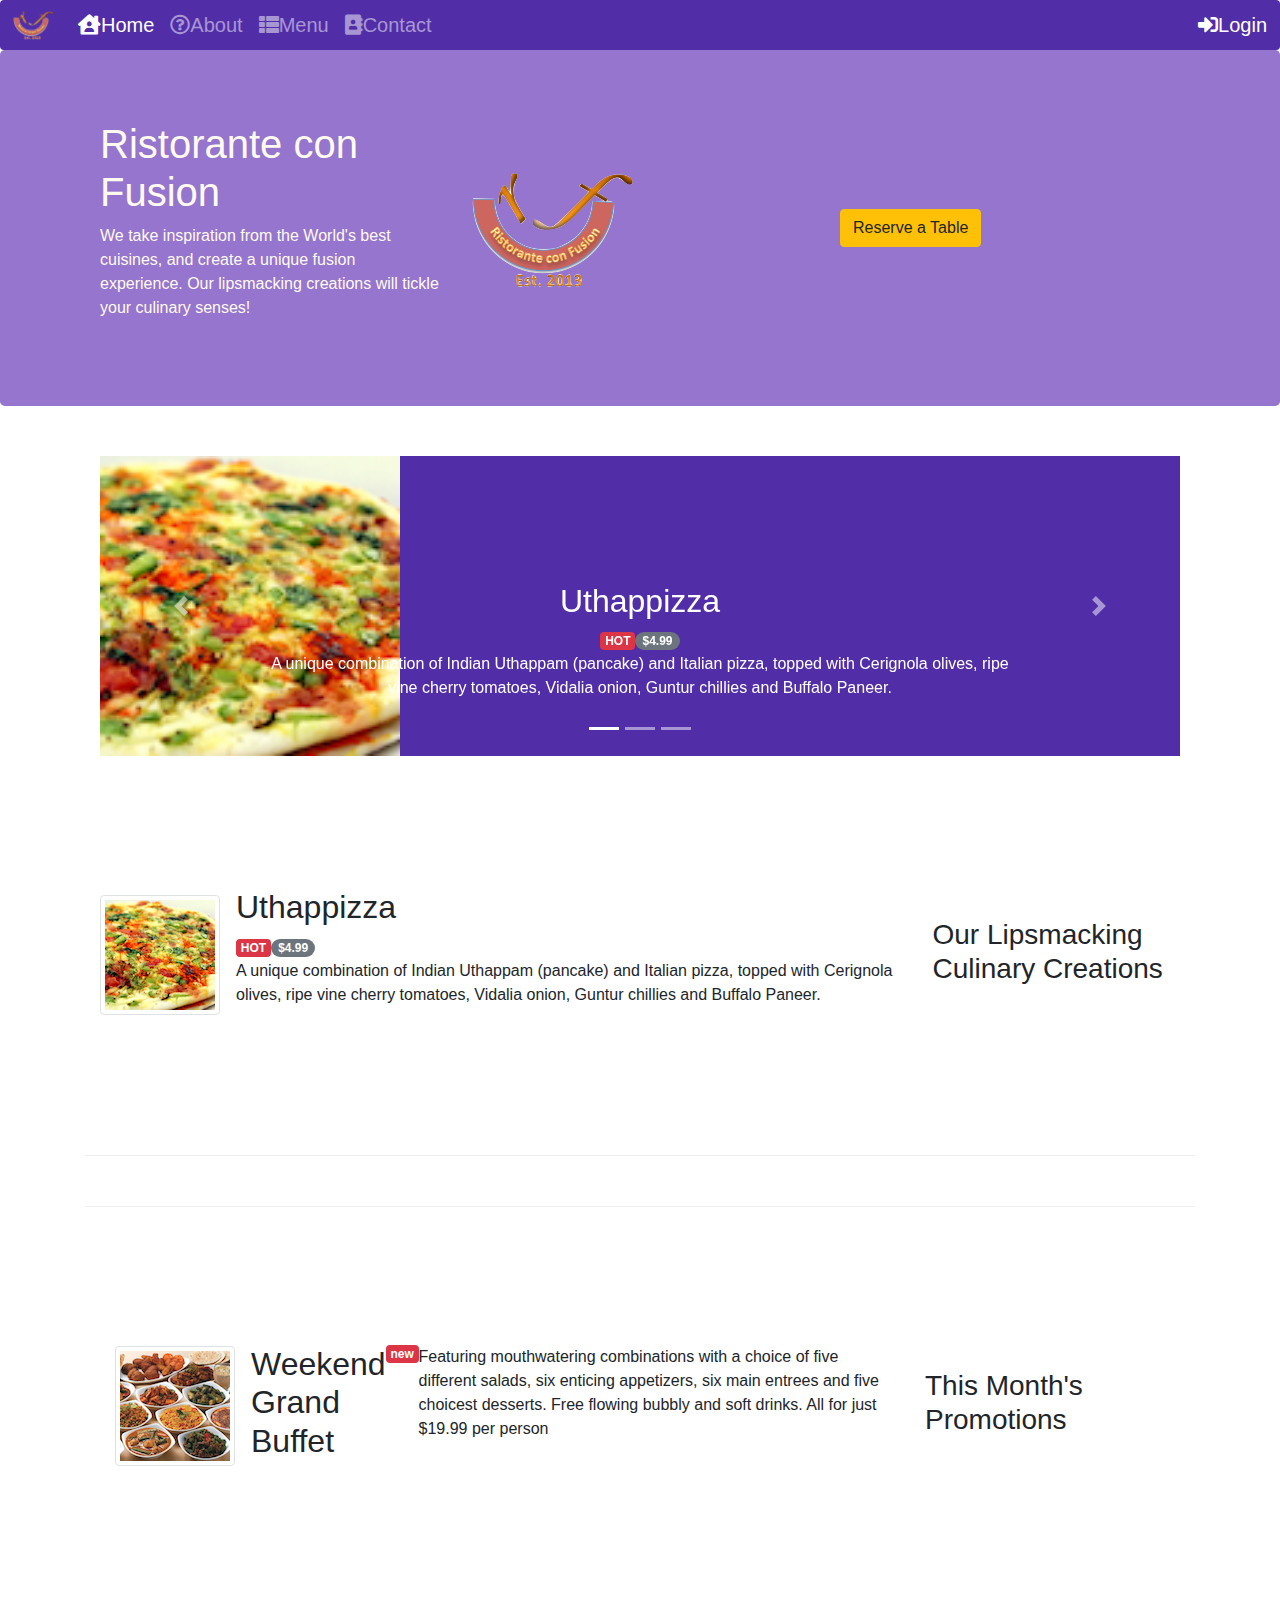
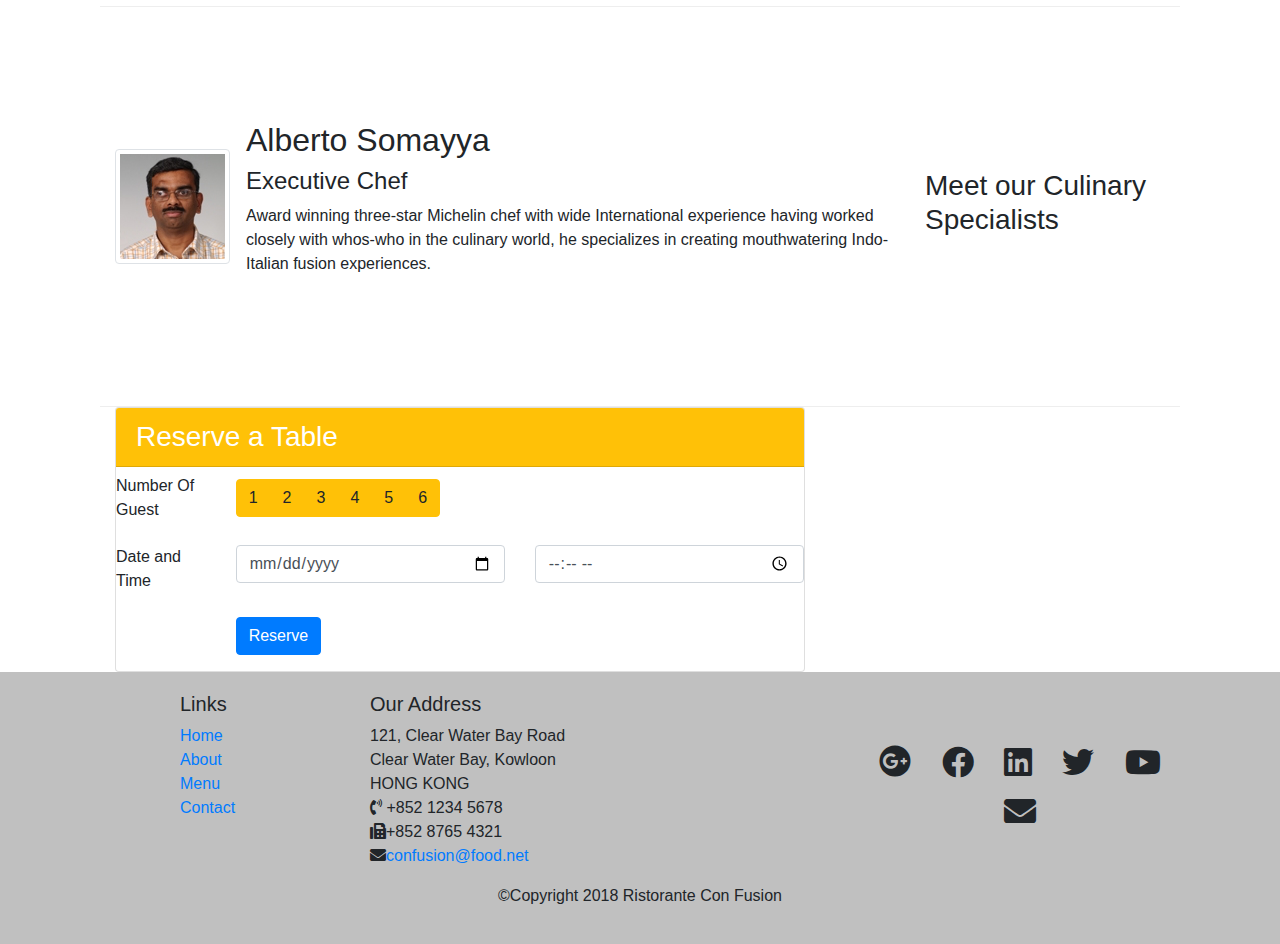
<file: index.html>
<!DOCTYPE html>
<html lang="en">

<head>
    <title>Ristorante Con Fusion</title>
    <meta charset="utf-8">
    <meta name="viewport" content="width=device-width, initial-scale=1, shrink-to-fit=no">
    <!-- Bootstrap CSS -->
    <link rel="stylesheet" href="https://stackpath.bootstrapcdn.com/bootstrap/4.3.1/css/bootstrap.min.css" integrity="sha384-ggOyR0iXCbMQv3Xipma34MD+dH/1fQ784/j6cY/iJTQUOhcWr7x9JvoRxT2MZw1T" crossorigin="anonymous">
    <link
    rel="stylesheet"
    href="https://cdnjs.cloudflare.com/ajax/libs/animate.css/4.1.1/animate.min.css"
  />
    <link rel="stylesheet" href="css/all.min.css">
    <link rel="stylesheet" href="css/style.css">
  </head>
<body>
<nav class="navbar navbar-toggler navbar-dark navbar-expand-sm">
    <button class="navbar-toggler " type="button" data-toggle="collapse" data-target="#navbarNavDropdown"
        aria-controls="navbarNavDropdown" aria-expanded="false" aria-label="Toggle navigation">
        <span class="navbar-toggler-icon"></span>
    </button>
    <a class="navbar-brand align-self-center" href="#"><img src="img/logo.png" height="30" width="41">  </a>
    <div class="collapse navbar-collapse" id="navbarNavDropdown">
        <ul class="navbar-nav">
            <li class="nav-item active">
                <a class="nav-link" href="#"><i class="fas fa-house-user"></i>Home<span class="sr-only">(current)</span> </a>
            </li>
            <li class="nav-item">
                <a class="nav-link" href="./aboutus.html"><i class="far fa-question-circle"></i>About</a>
            </li>
            <li class="nav-item">
                <a class="nav-link" href="#"><i class="fas fa-th-list"></i>Menu</a>
            </li>
            <li class="nav-item">
                <a class="nav-link" href="./contactus.html"><i class="fas fa-address-book"></i>Contact</a>
            </li>
        </ul>
        
    </div>
    <span class="navbar-text">
        <a data-toggle="modal" data-target="#loginmodal">
            <span class="fa fa-sign-in-alt"></span><a data-target="#loginmodel">Login</a>
        </a>
    </span>
</nav>
<div class="modal" id="loginmodal">
    <div class="modal-dialog">
        <div class="modal-content">
            <div class="modal-header">
                <h5 class="modal-title">Login</h5>
                <button type="button" class="close" data-dismiss="modal">
                    &times;
                </button>
            </div>
            <div class="modal-body">
                <form>
                    <div class="form-row">
                        <div class="form-group col-sm-4">
                            <label class="sr-only" for="exampleInputEmail3">Email address</label>
                            <input type="email" class="form-control form-control-sm mr-1" id="exampleInputEmail3"
                                placeholder="Enter email">
                        </div>
                        <div class="form-group col-sm-4">
                            <label class="sr-only" for="exampleInputPassword3">Password</label>
                            <input type="password" class="form-control form-control-sm mr-1" id="exampleInputPassword3"
                                placeholder="Password">
                        </div>
                        <div class="col-sm-auto">
                            <div class="form-check">
                                <input class="form-check-input" type="checkbox">
                                <label class="form-check-label"> Remember me
                                </label>
                            </div>
                        </div>
                    </div>
                    <div class="form-row">
                        <button type="button" class="btn btn-secondary btn-sm ml-auto" data-dismiss="modal">Cancel</button>
                        <button type="submit" class="btn btn-primary btn-sm ml-1">Sign in</button>
                    </div>
                </form>
            </div>
        </div>
    </div>
</div>
    <header class="jumbotron">
        <div class="container">
            <div class ="row row-header">
                <div class="col-12 col-sm-4">
                    <h1  class="animate__animated animate__bounceInLeft">Ristorante con Fusion</h1>
                    <p>We take inspiration from the World's best cuisines, and create a unique fusion experience. Our lipsmacking creations will tickle your culinary senses!</p>
                  </div>
                  <div class="col-12 col-sm-4 align-self-center">
                    <img src="img/logo.png" class="img-fluid">
                </div>
                <div class="col-12 col-sm align-self-center">
                <button type="button" class="btn btn-warning" data-toggle="modal" data-target="#myModal">
                    Reserve a Table
                </button>
                </div>
            </div>
        </div>
    </header>
<!-- Modal -->
<div class="modal fade" id="myModal" tabindex="-1" aria-labelledby="exampleModalLabel" aria-hidden="true">
    <div class="modal-dialog">
        <div class="modal-content">
            <div class="modal-header">
                <h3 class="modal-title" id="exampleModalLabel">Reserve a Table</h3>
                <button type="button" class="close" data-dismiss="modal">&times</button>
            </div>
            <div class="modal-body">
                <form id="reservetable">
                    <div class="form-group row align-items-center">
                        <label class="col-12 col-sm-4 col-form-label">Number Of Guest</label>
                        <div class="col-12 col-sm">
                            <div class="btn-group btn-group-toggle" data-toggle="buttons">
                                <label class="btn btn-warning">
                                    <input type="radio" name="guest1" id="guest1" autocomplete="off">1
                                </label>
                                <label class="btn btn-warning">
                                    <input type="radio" name="guest2" id="guest2" autocomplete="off">2
                                </label>
                                <label class="btn btn-warning">
                                    <input type="radio" name="guest3" id="guest3" autocomplete="off ">3
                                </label>
                                <label class="btn btn-warning">
                                    <input type="radio" name="guest4" id="guest4" autocomplete="off">4
                                </label>
                                <label class="btn btn-warning">
                                    <input type="radio" name="guest5" id="guest5" autocomplete="off">5
                                </label>
                                <label class="btn btn-warning">
                                    <input type="radio" name="guest6" id="guest6" autocomplete="off ">6
                                </label>
                            </div>
                        </div>
                    </div>
                    <div class="form-group row align-items-center ">
                        <label class="col-12 col-sm-4 col-form-label">Section</label>
                        <div class="btn-group col-12 col-sm-6" role="group" aria-label="Basic example">
                            <button type="button" class="btn btn-success">Non-smoking</button>
                            <button type="button" class="btn btn-danger">Smoking</button>
                        </div>
                    </div>
                    <div class="form-group row align-item-center">
                        <label class="col-12 col-sm-4">Date and Time</label>
                        <div class="col-12 col-sm-4">
                            <input type="date" class="form-control" name="date">
                        </div>
                        <div class="col-12 col-sm-4">
                            <input type="time" class="form-control" name="time">
                        </div>
                    </div>
                    <div class="form-group row ">
                        <div class="offset-sm-4 col-md-8">
                            <button class="btn btn-secondary" type="button" data-dismiss="modal">close</button>
                            <button class="btn btn-primary" type="submit">Reserve</button>
                        </div>
                    </div>
                </form>
            </div>
        </div>
    </div>
</div>
    <div class="container">
        <div class="row row-content">
            <div class="col">
                <div id ="mycarousel" class="carousel slide" data-ride="carousel">
                    <div class="carousel-inner" role="listbox">
                        <div class="carousel-item active">
                            <img class="d-block img-fluid" src="img/uthappizza.png" alt="uthapizza">
                            <div class="carousel-caption d-non d-md-block">
                                <h2>Uthappizza</h2><span class="badge badge-danger">HOT</span><span
                                    class="badge badge-pill badge-secondary">$4.99</span>
                                
                                    <p class="d-none d-sm-block">A unique combination of Indian Uthappam (pancake) and Italian pizza, topped with Cerignola olives, ripe vine
                                        cherry tomatoes, Vidalia onion, Guntur chillies and Buffalo Paneer.</p>
                                
                            </div>
                        </div>
                        <div class="carousel-item ">
                        <img class="d-block img-fluid" src="img/buffet.png" alt="buffet">
                        <div class="carousel-caption d-non d-md-block">
                        <h2>Weekend Grand Buffet</h2><span class="badge badge-danger">new</span>
                            <p class="d-none d-sm-block">Featuring mouthwatering combinations with a choice of five different salads, six enticing appetizers, six main
                                entrees and five choicest desserts. Free flowing bubbly and soft drinks. All for just $19.99 per person </p>
                        </div>
                    </div>
                        <div class="carousel-item ">
                        <img class="d-block img-fluid" src="img/alberto.png" alt="albetro">
                        <div class="carousel-caption d-non d-md-block">
                            <h2>Alberto Somayya</h2>
                            <h4>Executive Chef</h4>
                                <p class="d-none d-sm-block">Award winning three-star Michelin chef with wide International experience having worked closely with whos-who in
                                    the culinary world, he specializes in creating mouthwatering Indo-Italian fusion experiences. </p>
                        </div>
                        </div>
                </div>
                <ol class="carousel-indicators">
                    <li data-target="#mycarousel" data-slide-to="0" class="active"></li>
                    <li data-target="#mycarousel" data-slide-to="1"></li>
                    <li data-target="#mycarousel" data-slide-to="2"></li>
                </ol>
                <a class="carousel-control-prev" href="#mycarousel" role="button" data-slide="prev">
                    <span class="carousel-control-prev-icon"></span>
                </a>
                <a class="carousel-control-next" href="#mycarousel" role="button" data-slide="next">
                    <span class="carousel-control-next-icon"></span>
                </a>
            </div>
        </div>
        <div class="row row-content align-items-center">
            <div class="col-12 col-sm-4 order-sm-last col-md-3">
                <h3>Our Lipsmacking Culinary Creations</h3>
            </div>
            <div class="col col-sm order-sm-first col-md">
                <div class="media">
                    <img class=" mr-3 img-thumbnail align-self-center" src="img/uthappizza.png" alt="uthappizza">
                    <div class="media-body">
                <h2 class="animate__animated animate__pulse">Uthappizza</h2><span class="badge badge-danger">HOT</span><span class ="badge badge-pill badge-secondary">$4.99</span>
                <div class="d-none d-sm-block">
                <p>A unique combination of Indian Uthappam (pancake) and Italian pizza, topped with Cerignola olives, ripe vine cherry tomatoes, Vidalia onion, Guntur chillies and Buffalo Paneer.</p>
                </div>
                </div>
                </div>
                </div>
            </div>
        </div>

        <div class="container">
        <div class="row row-content align-items-center">
            <div class="col-12 col-sm-4 col-md-3">
                <h3>This Month's Promotions</h3>
                </div>
                <div class="col col-sm col-md order-sm-first">
                    <div class="media">
                        <img class="mr-3 img-thumbnail align-self-center" src ="img/buffet.png" alt="buffet">
                        <div class="media-body">
                    </div>
                <h2>Weekend Grand Buffet</h2><span class="badge badge-danger">new</span>
                <div class="d-none d-sm-block">
                <p>Featuring mouthwatering combinations with a choice of five different salads, six enticing appetizers, six main entrees and five choicest desserts. Free flowing bubbly and soft drinks. All for just $19.99 per person </p>
                </div>
            </div>
            </div>
        </div>
        </div>
        <div class="container">
        <div class="row row-content align-items-center">
            <div class="col-12 col-sm-4 col-md-3">
                <h3>Meet our Culinary Specialists</h3>
            </div>
            <div class="col col-sm col-md order-sm-first">
                <div class="media">
                    <img class="d-flex mr-3 img-thumbnail align-self-center" src="img/alberto.png" alt="albetro">
                    <div class="media-body">
                <h2>Alberto Somayya</h2>
                <h4>Executive Chef</h4>
                <div class="d-none d-sm-block">
                <p>Award winning three-star Michelin chef with wide International experience having worked closely with whos-who in the culinary world, he specializes in creating mouthwatering Indo-Italian fusion experiences. </p>
                </div>
                </div>
                </div>
            </div>
        </div>
        </div>
        <div class="container">
<div calss="row row-content justify-content-center">
    <div class="col col-sm-8 align-self-center">
        <div class="card">
            <h3 class="card-header bg-warning text-white">Reserve a Table</h3>
            <div class="card-block">
                <form id="reservetable">
                    <div class="form-group row align-items-center">
                        <label class="col-12 col-sm-2 col-form-label">Number Of Guest</label>
                        <div class="col-12 col-sm">
                            <div class="btn-group btn-group-toggle" data-toggle="buttons">
                                <label class="btn btn-warning">
                                    <input type="radio" name="guest1" id="guest1" autocomplete="off">1
                                </label>
                                <label class="btn btn-warning">
                                    <input type="radio" name="guest2" id="guest2" autocomplete="off">2
                                </label>
                                <label class="btn btn-warning">
                                    <input type="radio" name="guest3" id="guest3" autocomplete="off ">3
                                </label>
                                <label class="btn btn-warning">
                                    <input type="radio" name="guest4" id="guest4" autocomplete="off">4
                                </label>
                                <label class="btn btn-warning">
                                    <input type="radio" name="guest5" id="guest5" autocomplete="off">5
                                </label>
                                <label class="btn btn-warning">
                                    <input type="radio" name="guest6" id="guest6" autocomplete="off ">6
                                </label>
                            </div>
                        </div>
                    </div>
                    <div class="form-group row align-item-center">
                        <label class="col-12 col-sm-2">Date and Time</label>
                        <div class="col-12 col-sm-5">
                            <input type="date" class="form-control" name="date">
                        </div>
                        <div class="col-12 col-sm-5">
                            <input type="time" class="form-control" name="time">
                        </div>
                    </div>
                    <div class="form-group row">
                        <div class="offset-sm-2 col-sm-10">
                            <button class="btn btn-primary" type="submit">Reserve</button>
                        </div>
                    </div>
                </form>
            </div>
        </div>
    </div>
</div>
</div>
</div>
</div>
    <footer class="footer">
        <div class="container">
            <div class="row">
                <div class="col-4 offset-1 col-sm-2">
                    <h5>Links</h5>
                    <ul class="list-unstyled">
                        <li><a href="#">Home</a></li>
                        <li><a href="./aboutus.html">About</a></li>
                        <li><a href="#">Menu</a></li>
                        <li><a href="./contactus.html">Contact</a></li>
                    </ul>
                </div>
                <div class="col-7 col-sm-5">
                    <h5>Our Address</h5>
                    <address>
		              121, Clear Water Bay Road<br>
		              Clear Water Bay, Kowloon<br>
		              HONG KONG<br>
                    <i class="fas fa-phone-volume"></i> +852 1234 5678<br>
                    <i class="fas fa-fax"></i>+852 8765 4321<br>
                    <i class="fas fa-envelope"></i><a href="mailto:confusion@food.net">confusion@food.net</a>
		           </address>
                </div>
                <div class="col-12 col-sm-4 align-self-center">
                    <div class="text-center">
                        <a class="btn btn-social-icon btn-google" href="http://google.com/+"><i class="fab fa-2x fa-google-plus fa-lg"></i></a>
                        <a class="btn btn-social-icon btn-facebook"href="http://www.facebook.com/profile.php?id="><i class="fab fa-2x fa-facebook"></i></a>
                        <a class="btn btn-social-icon btn-linkedin"href="http://www.linkedin.com/in/"><i class="fab fa-2x fa-linkedin"></i></a>
                        <a class="btn btn-social-icon btn-youtube"href="http://twitter.com/"><i class="fab fa-2x fa-twitter"></i></a>
                        <a class="btn btn-social-icon btn-twitter"href="http://youtube.com/"><i class="fab fa-2x fa-youtube"></i></a>
                        <a class="btn btn-social-icon" href="mailto:"><i class="fa fa-2x fa-envelope"></i></a>
                    </div>
                </div>
           </div>
           <div class="row justify-content-center">
                <div>
                    <p>©Copyright 2018 Ristorante Con Fusion</p>
                </div>
           </div>
        </div>
    </footer>
    <!-- Optional JavaScript -->
    <!-- jQuery first, then Popper.js, then Bootstrap JS -->
    <script src="https://code.jquery.com/jquery-3.3.1.slim.min.js" integrity="sha384-q8i/X+965DzO0rT7abK41JStQIAqVgRVzpbzo5smXKp4YfRvH+8abtTE1Pi6jizo" crossorigin="anonymous"></script>
    <script src="https://cdnjs.cloudflare.com/ajax/libs/popper.js/1.14.7/umd/popper.min.js" integrity="sha384-UO2eT0CpHqdSJQ6hJty5KVphtPhzWj9WO1clHTMGa3JDZwrnQq4sF86dIHNDz0W1" crossorigin="anonymous"></script>
    <script src="https://stackpath.bootstrapcdn.com/bootstrap/4.3.1/js/bootstrap.min.js" integrity="sha384-JjSmVgyd0p3pXB1rRibZUAYoIIy6OrQ6VrjIEaFf/nJGzIxFDsf4x0xIM+B07jRM" crossorigin="anonymous"></script>
    <script>
        var tooltipTriggerList = [].slice.call(document.querySelectorAll('[data-toggle="tooltip"]'))
            var tooltipList = tooltipTriggerList.map(function (tooltipTriggerEl) {
                return new bootstrap.Tooltip(tooltipTriggerEl)
            })
            
    </script>
    <script>
        var myModal = document.getElementById('myModal')
            var myInput = document.getElementById('myInput')

            myModal.addEventListener('shown.bs.modal', function () {
                myInput.focus()
            })
    </script>
</body>

</html>
</file>
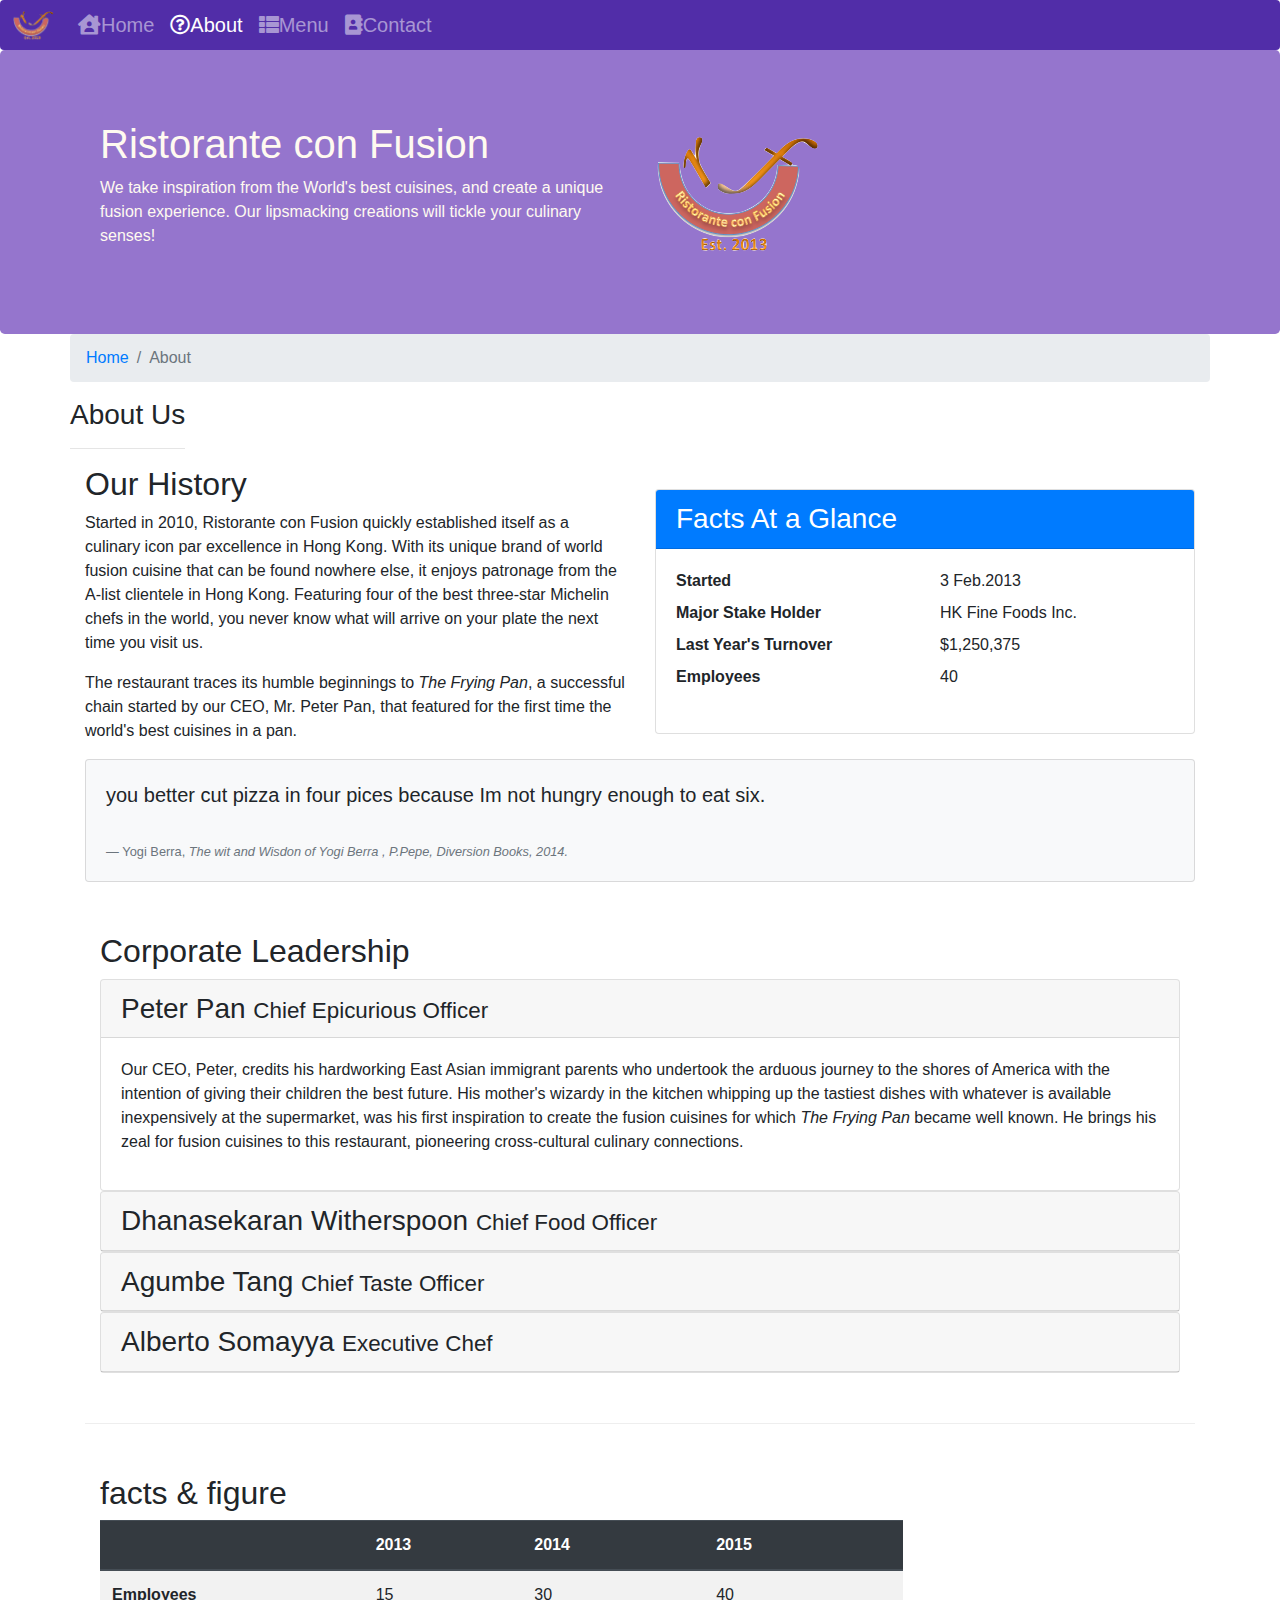
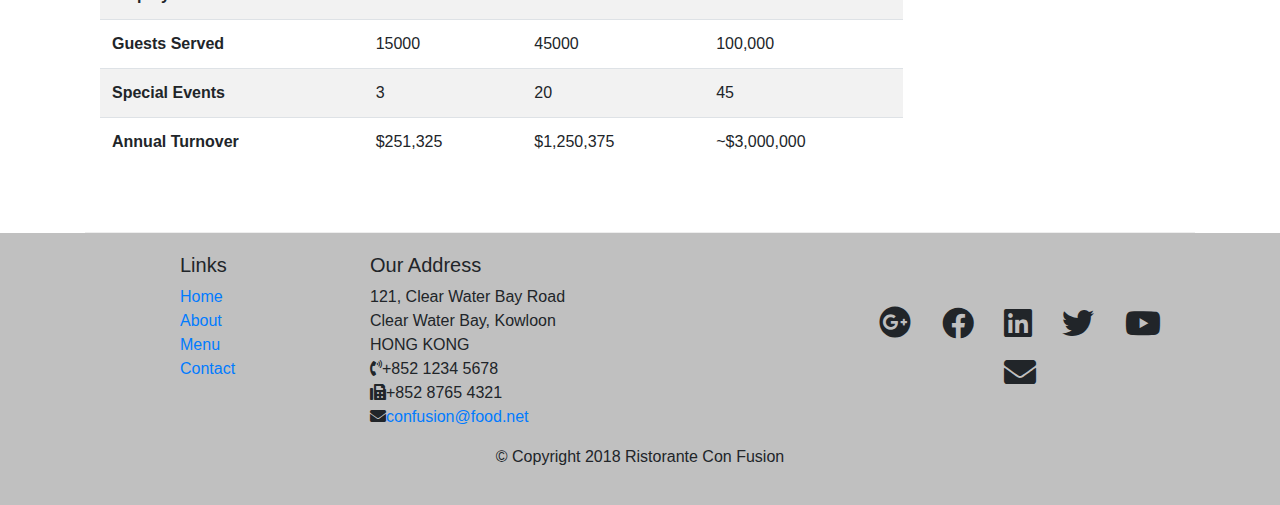
<file: aboutus.html>
<!DOCTYPE html>
<html lang="en">

<head>

    <title>Ristorante Con Fusion: About Us</title>

    <!-- Required meta tags -->
    <meta charset="utf-8">
    <meta name="viewport" content="width=device-width, initial-scale=1, shrink-to-fit=no">

    <!-- Bootstrap CSS -->
    <link rel="stylesheet" href="https://stackpath.bootstrapcdn.com/bootstrap/4.3.1/css/bootstrap.min.css" integrity="sha384-ggOyR0iXCbMQv3Xipma34MD+dH/1fQ784/j6cY/iJTQUOhcWr7x9JvoRxT2MZw1T" crossorigin="anonymous">
    <link rel="stylesheet" href="css/all.min.css">
    <link rel="stylesheet" href="css/style.css">
</head>

<body>
<nav class="navbar navbar-toggler navbar-dark navbar-expand-sm">
    <button class="navbar-toggler navbar-toggler" type="button" data-toggle="collapse"
        data-target="#navbarNavDropdown" aria-controls="navbarNavDropdown" aria-expanded="false"
        aria-label="Toggle navigation">
        <span class="navbar-toggler-icon"></span>
    </button>
    <a class="navbar-brand align-self-center" href="#"><img src="img/logo.png" height="30" width="41"></a>
    <div class="collapse navbar-collapse" id="navbarNavDropdown">
        <ul class="navbar-nav">
            <li class="nav-item">
                <a class="nav-link" href="./index.html"><i class="fas fa-house-user"></i>Home </a>
            </li>
            <li class="nav-item active">
                <a class="nav-link" href="#"><i class="far fa-question-circle"></i>About<span class="sr-only">(current)</span></a>
            </li>
            <li class="nav-item">
                <a class="nav-link" href="#"><i class="fas fa-th-list"></i>Menu</a>
            </li>
            <li class="nav-item">
                <a class="nav-link" href="./contactus.html"><i class="fas fa-address-book"></i>Contact</a>
            </li>
        </ul>
    </div>
</nav>
    <header class="jumbotron">
        <div class="container">
            <div class="row row-header align-items-center">
                <div class="col-12 col-sm-6">
                    <h1>Ristorante con Fusion</h1>
                    <p>We take inspiration from the World's best cuisines, and create a unique fusion experience. Our lipsmacking creations will tickle your culinary senses!</p>
                </div>
                <div class="col-12 col-sm align-self-center">
                    <img src="img/logo.png" class="img-fluid">
                </div>
            </div>
        </div>
    </header>

    <div class="container">
        <div class="row  align-items-center">
            <ol class="col-12 breadcrumb">
                <li class="breadcrumb-item"><a href="./index.html">Home</a></li>
                <li class="breadcrumb-item active">About</li>
            </ol>
            <div>
               <h3>About Us</h3>
               <hr>
            </div>
        </div>

        <div class="row align-items-center">
            <div class ="col-12 col-sm-6">
                <h2>Our History</h2>
                <p>Started in 2010, Ristorante con Fusion quickly established itself as a culinary icon par excellence in Hong Kong. With its unique brand of world fusion cuisine that can be found nowhere else, it enjoys patronage from the A-list clientele in Hong Kong.  Featuring four of the best three-star Michelin chefs in the world, you never know what will arrive on your plate the next time you visit us.</p>
                <p>The restaurant traces its humble beginnings to <em>The Frying Pan</em>, a successful chain started by our CEO, Mr. Peter Pan, that featured for the first time the world's best cuisines in a pan.</p>
            </div>
            <div class ="col-12 col-sm">
                <div class="card">
                    <h3 class="card-header bg-primary text-white">Facts At a Glance</h3>
                    <div class="card-body">
                        <dl class="row">
                            <dt class="col-6">Started</dt>
                            <dd class="col-6">3 Feb.2013</dd>
                            <dt class="col-6">Major Stake Holder</dt>
                            <dd class="col-6">HK Fine Foods Inc.</dd>
                            <dt class="col-6">Last Year's Turnover</dt>
                            <dd class="col-6">$1,250,375</dd>
                            <dt class="col-6">Employees</dt>
                            <dd class="col-6">40</dd>
                        </dl>
                    </div>
                </div>
            </div>
            <div class="col-12">
                <div class="card card-body bg-light">
                    <blockquote class="blockquote">
                        <p class="mb=0">you better cut pizza in four pices because Im not hungry enough to eat six.</p>
                    </blockquote>
                    <footer class="blockquote-footer">Yogi Berra,
                        <cite title="source title">The wit and Wisdon of Yogi Berra , P.Pepe, Diversion Books, 2014.</cite>
                    </footer>

                </div>
            </div>
        </div>


        <div class="row row-content">
            <div class="col-12">
                <h2>Corporate Leadership</h2>
               <!-- <ul class="nav nav-tabs">
                    <li class="nav-item">
                        <a class="nav-link active" href="#Peter" role="tab" data-toggle="tab">Peter Pan, CEO</a>
                    </li>
                    <li class="nav-item">
                        <a class="nav-link" href="#Danny" role="tab" data-toggle="tab">Dhanasekaran Witherspoon</a>
                    </li>
                    <li class="nav-item">
                        <a class="nav-link" href="#Agumbe" role="tab" data-toggle="tab">Agumbe Tang</a>
                    </li>
                    <li class="nav-item">
                        <a class="nav-link" href="#Alberto" role="tab" data-toggle="tab">Alberto Somayya</a>
                    </li>
                </ul> tab navigation-->
                <div id="accordion">
                    <div class="card">
                        <div class="card-header" role="tab" id="peterhead">
                            <h3 class="mb-0">
                                <a data-toggle="collapse" data-target="#Peter">
                                    Peter Pan <small>Chief Epicurious Officer</small>
                                </a>
                            </h3>
                        </div>
                        <div class="collapse show" id="Peter" data-parent="#accordion">
                            <div class="card-body">
                                
                                    <p>Our CEO, Peter, credits his hardworking East Asian immigrant parents who undertook the arduous journey to the
                                        shores of America with the intention of giving their children the best future. His mother's wizardy in the
                                        kitchen whipping up the tastiest dishes with whatever is available inexpensively at the supermarket, was his
                                        first inspiration to create the fusion cuisines for which <em>The Frying Pan</em> became well known. He
                                        brings
                                        his zeal for fusion cuisines to this restaurant, pioneering cross-cultural culinary connections.</p>
                                
                            </div>
                        </div>
                    </div>
                    <div class ="card">
                        <div class="card-header" role="tab" id="dannyhead">
                            <h3 class="mb-0">
                                <a data-toggle="collapse" data-target="#Danny">
                                    Dhanasekaran Witherspoon <small>Chief Food Officer</small></a></h3>
                    </div>
                    <div  class="collapse" id="Danny" data-parent="#accordion">
                        <div class="card-body">
                    
                        <p>Our CFO, Danny, as he is affectionately referred to by his colleagues, comes from a long established family
                            tradition in farming and produce. His experiences growing up on a farm in the Australian outback gave him great
                            appreciation for varieties of food sources. As he puts it in his own words, <em>Everything that runs, wins, and
                                everything that stays, pays!</em></p>
                    
                    </div>
                    </div>
                    </div>
                    <div class="card">
                        <div class="card-header" role="tab" id="Agumbehead">
                            <h3 class="mb-0">
                                <a data-toggle="collapse" data-target="#Agumbe">
                                    Agumbe Tang <small>Chief Taste Officer</small></a></h3>
                        </div>
                    <div class="collapse" id="Agumbe" data-parent="#accordion">
                        <div class="card-body">
             
                        <p>Blessed with the most discerning gustatory sense, Agumbe, our CTO, personally ensures that every dish that we
                            serve meets his exacting tastes. Our chefs dread the tongue lashing that ensues if their dish does not meet his
                            exacting standards. He lives by his motto, <em>You click only if you survive my lick.</em></p>
                                </div>
                    </div>
                    </div>
                    <div class="card">
                        <div class="card-header" role="tab" id="Albertohead">
                            <h3 class="mb-0">
                                <a data-toggle="collapse" data-target="#Alberto">
                                    Alberto Somayya <small>Executive Chef</small></a></h3>
                                    </div>
                <div class="collapse" id="Alberto" data-parent="#accordion">
                    <div class="card-body">
                   
                        <p>Award winning three-star Michelin chef with wide International experience having worked closely with whos-who in
                            the culinary world, he specializes in creating mouthwatering Indo-Italian fusion experiences. He says, <em>Put
                                together the cuisines from the two craziest cultures, and you get a winning hit! Amma Mia!</em></p>
                    
                    </div>
                </div>
                    </div>
                </div>
            </div>
       </div>
       <div class="row row-content">
           <div class="col-12 col-sm-9">
               <h2>facts &amp; figure</h2>
            <div class="table-responsive">
                <table class="table table-striped">
                    <thead class="thead-dark">
                        <tr>
                            <th>&nbsp;</th>
                            <th>2013</th>
                            <th>2014</th>
                            <th>2015</th>
                        </tr>
                    </thead>
                    <tbody>
                        <tr>
                            <th>Employees</th>
                            <td>15</td>
                            <td>30</td>
                            <td>40</td>
                        </tr>
                        <tr>
                            <th>Guests Served</th>
                            <td>15000</td>
                            <td>45000</td>
                            <td>100,000</td>
                        </tr>
                        <tr>
                            <th>Special Events</th>
                            <td>3</td>
                            <td>20</td>
                            <td>45</td>
                        </tr>
                        <tr>
                            <th>Annual Turnover</th>
                            <td>$251,325</td>
                            <td>$1,250,375</td>
                            <td>~$3,000,000</td>
                        </tr>
                    </tbody>
                </table>
            </div>

           </div>
           <div class ="col-12 col-sm-3">
           </div>
       </div>

    </div>

    <footer class="footer">
        <div class="container">
            <div class="row">
                <div class="col-4 offset-1 col-sm-2">
                    <h5>Links</h5>
                    <ul class="list-unstyled">
                        <li><a href="./index.html">Home</a></li>
                        <li><a href="./aboutus.html">About</a></li>
                        <li><a href="#">Menu</a></li>
                        <li><a href="./contactus.html">Contact</a></li>
                    </ul>
                </div>
                <div class="col-7 col-sm-5">
                    <h5>Our Address</h5>
                    <address>
		              121, Clear Water Bay Road<br>
		              Clear Water Bay, Kowloon<br>
		              HONG KONG<br>
                    <i class="fas fa-phone-volume"></i>+852 1234 5678<br>
                    <i class="fas fa-fax"></i>+852 8765 4321<br>
                    <i class="fa fa-envelope"></i><a href="mailto:confusion@food.net">confusion@food.net</a>
		           </address>
                </div>
                <div class="col-12 col-sm-4 align-self-center">
                    <div class="text-center align-self-center">
                        <a class="btn btn-social-icon btn-google" href="http://google.com/+"><i class="fab fa-2x fa-google-plus fa-lg"></i></a>
                        <a class="btn btn-social-icon btn-facebook" href="http://www.facebook.com/profile.php?id="><i
                                class="fab fa-2x fa-facebook"></i></a>
                        <a class="btn btn-social-icon btn-linkedin" href="http://www.linkedin.com/in/"><i class="fab fa-2x fa-linkedin"></i></a>
                        <a class="btn btn-social-icon btn-youtube" href="http://twitter.com/"><i class="fab fa-2x fa-twitter"></i></a>
                        <a class="btn btn-social-icon btn-twitter" href="http://youtube.com/"><i class="fab fa-2x fa-youtube"></i></a>
                        <a class="btn btn-social-icon" href="mailto:"><i class="fa fa-2x fa-envelope"></i></a>
                    </div>
                </div>
           </div>
           <div class="row justify-content-center">
                <div class="col-auto">
                    <p>© Copyright 2018 Ristorante Con Fusion</p>
                </div>
           </div>
        </div>
    </footer>
    <!-- Optional JavaScript -->
    <!-- jQuery first, then Popper.js, then Bootstrap JS -->
    <script src="https://code.jquery.com/jquery-3.3.1.slim.min.js"
        integrity="sha384-q8i/X+965DzO0rT7abK41JStQIAqVgRVzpbzo5smXKp4YfRvH+8abtTE1Pi6jizo"
        crossorigin="anonymous"></script>
    <script src="https://cdnjs.cloudflare.com/ajax/libs/popper.js/1.14.7/umd/popper.min.js"
        integrity="sha384-UO2eT0CpHqdSJQ6hJty5KVphtPhzWj9WO1clHTMGa3JDZwrnQq4sF86dIHNDz0W1"
        crossorigin="anonymous"></script>
    <script src="https://stackpath.bootstrapcdn.com/bootstrap/4.3.1/js/bootstrap.min.js"
        integrity="sha384-JjSmVgyd0p3pXB1rRibZUAYoIIy6OrQ6VrjIEaFf/nJGzIxFDsf4x0xIM+B07jRM"
        crossorigin="anonymous"></script>
</body>
</html>
</file>
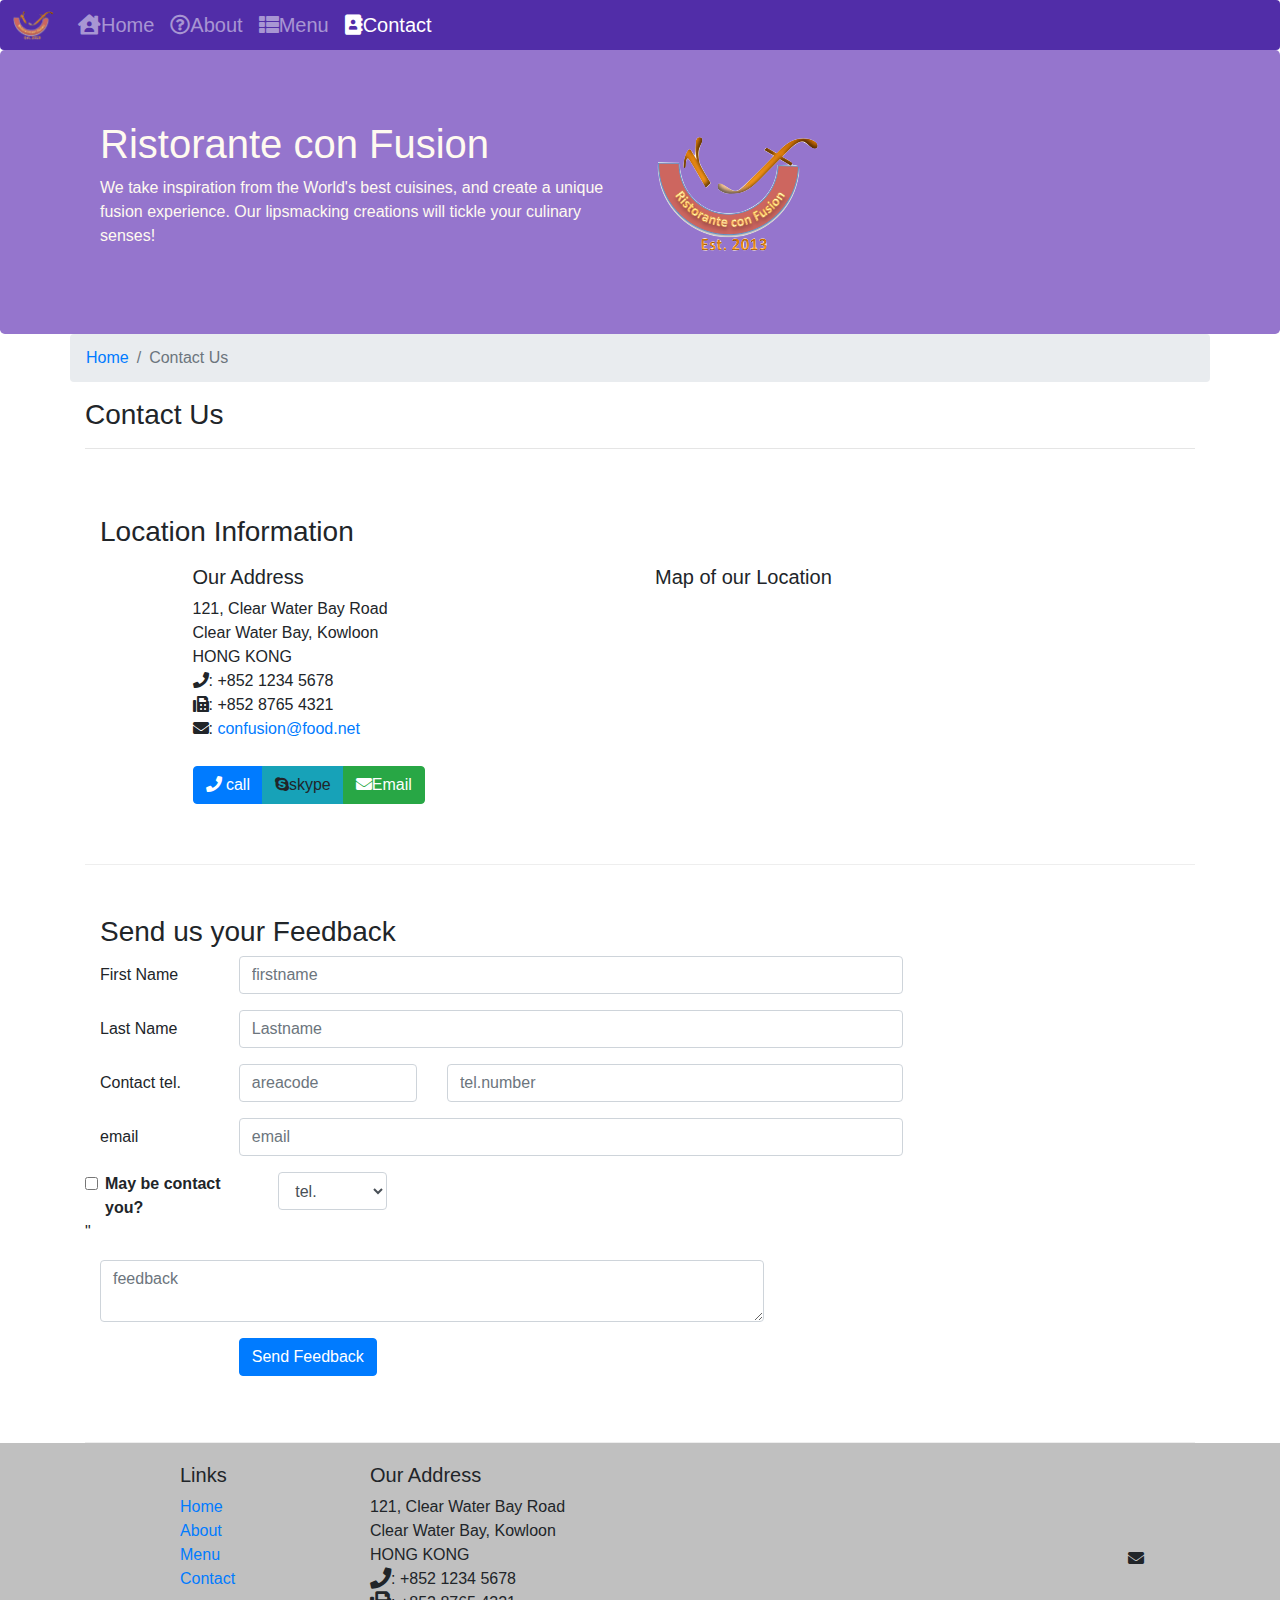
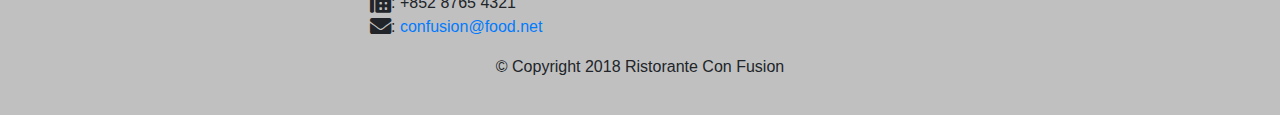
<file: contactus.html>
<!DOCTYPE html>
<html lang="en">

<head>

    <title>Ristorante Con Fusion: About Us</title>
    <!-- Required meta tags always come first -->
    <meta charset="utf-8">
    <meta name="viewport" content="width=device-width, initial-scale=1, shrink-to-fit=no">
    <meta http-equiv="x-ua-compatible" content="ie=edge">

    <!-- Bootstrap CSS -->
    <link rel="stylesheet" href="https://stackpath.bootstrapcdn.com/bootstrap/4.3.1/css/bootstrap.min.css"
        integrity="sha384-ggOyR0iXCbMQv3Xipma34MD+dH/1fQ784/j6cY/iJTQUOhcWr7x9JvoRxT2MZw1T" crossorigin="anonymous">
    <link rel="stylesheet" href="css/all.min.css">
    <link rel="stylesheet" href="css/style.css">
</head>

<body>
    <nav class="navbar navbar-toggler navbar-dark navbar-expand-sm">
        <button class="navbar-toggler navbar-toggler" type="button" data-toggle="collapse" data-target="#navbarNavDropdown"
            aria-controls="navbarNavDropdown" aria-expanded="false" aria-label="Toggle navigation">
            <span class="navbar-toggler-icon"></span>
        </button>
        <a class="navbar-brand align-self-center" href="#"><img src="img/logo.png" height="30" width="41"></a>
        <div class="collapse navbar-collapse" id="navbarNavDropdown">
            <ul class="navbar-nav">
                <li class="nav-item">
                    <a class="nav-link" href="./index.html"><i class="fas fa-house-user"></i>Home
                    </a>
                </li>
                <li class="nav-item">
                    <a class="nav-link" href="./aboutus.html"><i class="far fa-question-circle"></i>About</a>
                </li>
                <li class="nav-item">
                    <a class="nav-link" href="#"><i class="fas fa-th-list"></i>Menu</a>
                </li>
                <li class="nav-item active">
                    <a class="nav-link" href="#"><i class="fas fa-address-book"></i>Contact<span class="sr-only">(current)</span></a>
                </li>
            </ul>
        </div>
    </nav>

    <header class="jumbotron">
        <div class="container">
            <div class="row row-header">
                <div class="col-12 col-sm-6">
                    <h1>Ristorante con Fusion</h1>
                    <p>We take inspiration from the World's best cuisines, and create a unique fusion experience. Our lipsmacking creations will tickle your culinary senses!</p>
                </div>
                <div class="col-12 col-sm align-self-center">
                    <img src="img/logo.png" class="img-fluid">
                </div>
            </div>
        </div>
    </header>

    <div class="container">
        <div class="row">
            <ol class="col-12 breadcrumb">
                <li class="breadcrumb-item"><a href="./index.html">Home</a></li>
                <li class="breadcrumb-item active">Contact Us</li>
            </ol>
            <div class="col-12">
               <h3>Contact Us</h3>
               <hr>
            </div>
        </div>

        <div class="row row-content">
           <div class="col-12">
              <h3>Location Information</h3>
           </div>
            <div class="col-12 col-sm-4 offset-sm-1">
                   <h5>Our Address</h5>
                    <address style="font-size: 100%">
		              121, Clear Water Bay Road<br>
		              Clear Water Bay, Kowloon<br>
		              HONG KONG<br>
		              <i class="fa fa-phone"></i>: +852 1234 5678<br>
		              <i class="fa fa-fax"></i>: +852 8765 4321<br>
		              <i class="fa fa-envelope"></i>:
                        <a href="mailto:confusion@food.net">confusion@food.net</a>
		           </address>
            </div>
            <div class="col-12 col-sm-6 offset-sm-1">
                <h5>Map of our Location</h5>
            </div>
            <div class="col-12 col-sm-11 offset-sm-1">
                <div class="btn-group" role="group">
                    <a role="button" class="btn btn-primary" href="tel:+852 1234 5678"><i class="fa fa-phone"></i> call</a>
                    <a role="button" class="btn btn-info"><i class="fab fa-skype"></i>skype</a>
                    <a role="button" class="btn btn-success" href="mailto:confusion@food.net"><i class="fa fa-envelope"></i>Email</a>
                </div>
            </div>
        </div>

        <div class="row row-content">
           <div class="col-12">
              <h3>Send us your Feedback</h3>
           </div>
            <div class="col-12 col-md-9">
                <form>
                    <div class="form-group row">
                        <label for="firstname" class="col-md-2 col-form-label">First Name</label>
                        <div class="col-md-10">
                            <input type="text" class="form-control" id="firstname" name="firstname" placeholder="firstname">
                        </div>
                    </div>
                    <div class="form-group row">
                        <label for="lastname" class="col-md-2 col-form-label">Last Name</label>
                        <div class="col-md-10">
                            <input type="text" class="form-control" id="lastname" name="lastname" placeholder="Lastname">
                        </div>
                    </div>
                    <div class="form-group row">
                    <label for="telnum" class="col-12 col-md-2 col-form-label">Contact tel.</label>
                    <div class="col-5 col-md-3">
                        <input type="tel" class="form-control" id="areacode" name="areacode" placeholder="areacode">
                    </div>
                    <div class="col-7 col-md-7">
                        <input type="tel" class="form-control" id="telum" name="telnum" placeholder="tel.number">
                    </div>
                    </div>
                    <div class="form-group row">
                        <label for="emailid" class="col-md-2 col-form-label">email</label>
                        <div class="col-md-10">
                            <input type="email" class="form-control" id="email" name="email" placeholder="email">
                        </div>
                    </div>
                    <div class="form-group row">
                        <div class="row">
                       <div class="col-12 col-md-10 col-lg-10">
                           <div class="form-check">
                               <input type="checkbox" class="form-check-input" name="approve" id="approve" value="">
                               <label class="form-check-label" for="approve">
                                   <strong>May be contact you?</strong>
                               </label>
                             </label>
                           </div>"
                       </div>
                    </div>
                    <div class="col-12 col-md-2 col-lg-2">
                        <select class="form-control">
                            <option>tel.</option>
                            <option>Email</option>
                        </select>
                    </div>
                </div>
                <div class="form-group row">
                    <div class="col-md-10">
                        <textarea class="form-control" id="feedback" name="feedback" placeholder="feedback" row="12"></textarea>
                    </div>
                </div>
                <div class="form-group row">
                    <div class="offset-md-2 col-md-10">
                        <button type="submit" class="btn btn-primary">
                            Send Feedback
                        </button>
                    </div>
                </div>
                </form>
            </div>
             <div class="col-12 col-md">
            </div>
       </div>

    </div>

    <footer class="footer">
        <div class="container">
            <div class="row">
                <div class="col-4 offset-1 col-sm-2">
                    <h5>Links</h5>
                    <ul class="list-unstyled">
                        <li><a href="#">Home</a></li>
                        <li><a href="#">About</a></li>
                        <li><a href="#">Menu</a></li>
                        <li><a href="#">Contact</a></li>
                    </ul>
                </div>
                <div class="col-7 col-sm-5">
                    <h5>Our Address</h5>
                    <address>
		              121, Clear Water Bay Road<br>
		              Clear Water Bay, Kowloon<br>
		              HONG KONG<br>
                      <i class="fa fa-phone fa-lg"></i>: +852 1234 5678<br>
                      <i class="fa fa-fax fa-lg"></i>: +852 8765 4321<br>
                      <i class="fa fa-envelope fa-lg"></i>: 
                      <a href="mailto:confusion@food.net">confusion@food.net</a>
		           </address>
                </div>
                <div class="col-12 col-sm-4 align-self-center">
                    <div class="text-center">
                        <a class="btn btn-social-icon btn-google" href="http://google.com/+"><i class="fa fa-google-plus"></i></a>
                        <a class="btn btn-social-icon btn-facebook" href="http://www.facebook.com/profile.php?id="><i class="fa fa-facebook"></i></a>
                        <a class="btn btn-social-icon btn-linkedin" href="http://www.linkedin.com/in/"><i class="fa fa-linkedin"></i></a>
                        <a class="btn btn-social-icon btn-twitter" href="http://twitter.com/"><i class="fa fa-twitter"></i></a>
                        <a class="btn btn-social-icon btn-google" href="http://youtube.com/"><i class="fa fa-youtube"></i></a>
                        <a class="btn btn-social-icon" href="mailto:"><i class="fa fa-envelope"></i></a>
                    </div>
                </div>
           </div>
           <div class="row justify-content-center">             
                <div class="col-auto">
                    <p>© Copyright 2018 Ristorante Con Fusion</p>
                </div>
           </div>
        </div>
    </footer>
    <!-- jQuery first, then Popper.js, then Bootstrap JS. -->
<script src="https://code.jquery.com/jquery-3.3.1.slim.min.js"
    integrity="sha384-q8i/X+965DzO0rT7abK41JStQIAqVgRVzpbzo5smXKp4YfRvH+8abtTE1Pi6jizo"
    crossorigin="anonymous"></script>
<script src="https://cdnjs.cloudflare.com/ajax/libs/popper.js/1.14.7/umd/popper.min.js"
    integrity="sha384-UO2eT0CpHqdSJQ6hJty5KVphtPhzWj9WO1clHTMGa3JDZwrnQq4sF86dIHNDz0W1"
    crossorigin="anonymous"></script>
<script src="https://stackpath.bootstrapcdn.com/bootstrap/4.3.1/js/bootstrap.min.js"
    integrity="sha384-JjSmVgyd0p3pXB1rRibZUAYoIIy6OrQ6VrjIEaFf/nJGzIxFDsf4x0xIM+B07jRM"
    crossorigin="anonymous"></script>
</body>

</html>
</file>
<file: css/style.css>
.row-header{
    margin:0px auto;
    padding : 0px auto;
}
.row-content{
    margin: 0px auto;
    padding: 50px 0px 50px 0px;
    border-bottom:1px ridge;
    min-height: 400px;
}
.footer{
    background-color: silver;
    margin: 0px auto;
    padding: 20px 0px 20px 0px;
}
.jumbotron{
    padding:70px 30px 70px 30px;
    margin:0px auto;
    background: #9575cd;
    color: floralwhite;
}
.address{
    font-size: 80%;
    margin:0px;
    columns: #0f0f0f;;
}

.navbar-dark{
    background-color:#512da8;
}

.tab-content{
    border-bottom: 1px solid #ddd;
    border-top: 1px solid #ddd;
    border-left: 1px solid #ddd;
    border-right: 1px solid #ddd;
}
.carousel{
    background:#512da8;
}
.carousel-item{
    height:300px;
}
.carousel-item img {
    position: absolute;
    top: 0;
    left: 0;
    min-height: 300px;
}
</file>
